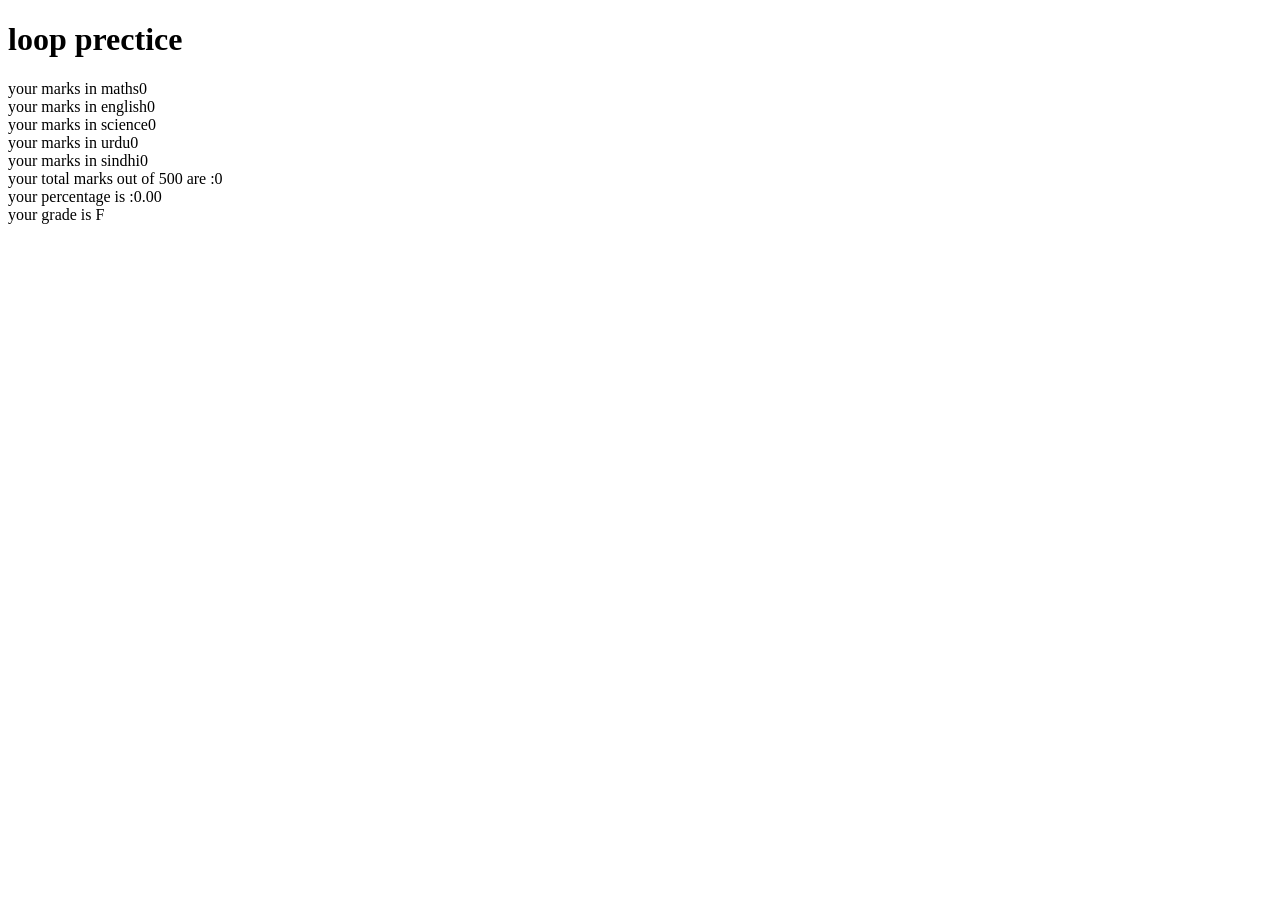
<file: 31 march/index.html>
<!DOCTYPE html>
<html lang="en">
<head>
    <meta charset="UTF-8">
    <meta name="viewport" content="width=device-width, initial-scale=1.0">
    <title>loops</title>
</head>
<body>
    <h1>loop prectice</h1>
    <script src="script.js"></script>
    
</body>
</html>
</file>
